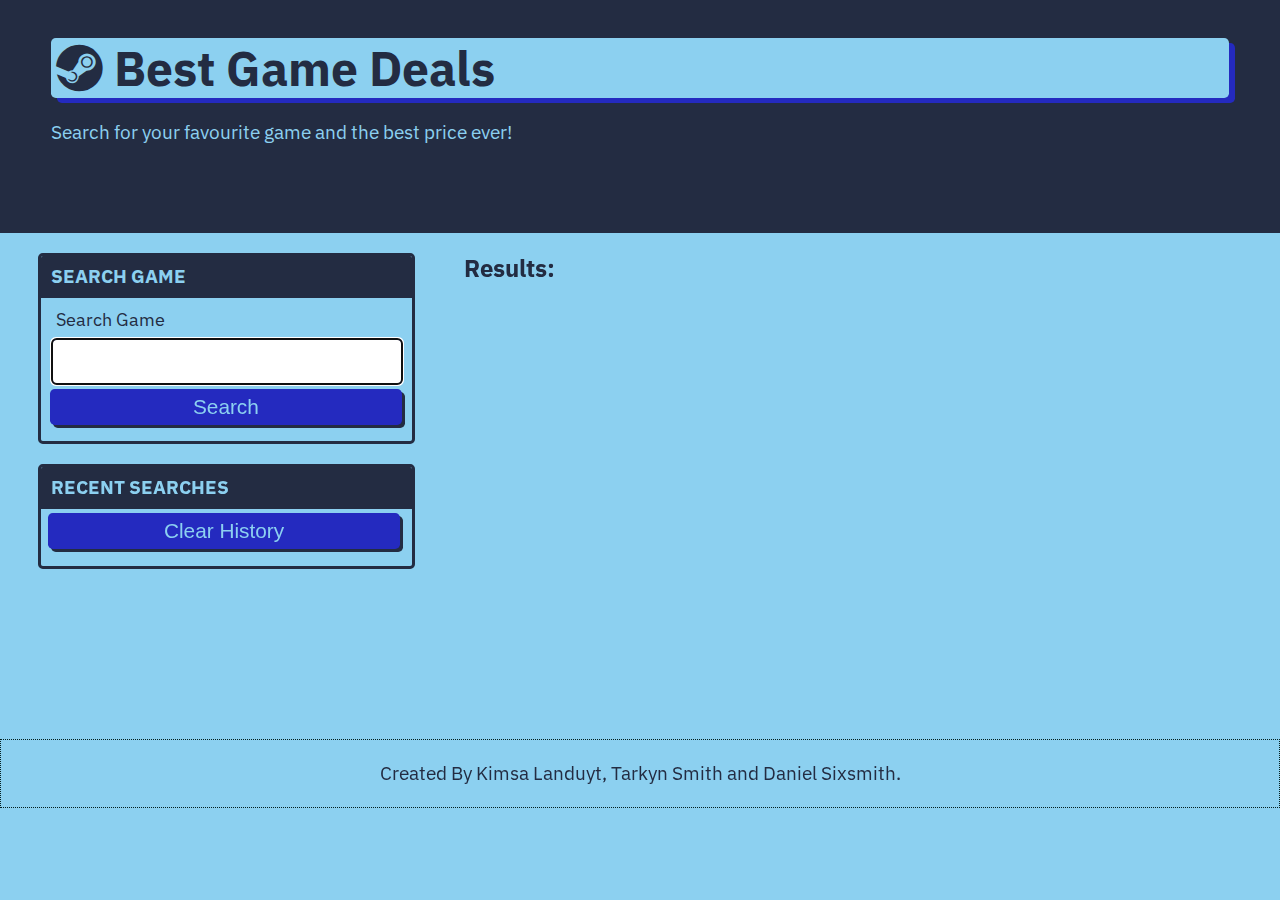
<file: index.html>
<!DOCTYPE html>
<html lang="en">

<head>
  <meta charset="UTF-8">
  <meta name="viewport" content="width=device-width, initial-scale=1.0">
  <meta http-equiv="X-UA-Compatible" content="ie=edge">
  <link href="https://fonts.googleapis.com/css?family=IBM+Plex+Sans:400,400i,700&display=swap" rel="stylesheet">
  <link rel="stylesheet" href="https://cdnjs.cloudflare.com/ajax/libs/font-awesome/5.11.2/css/all.min.css">
  <link rel="stylesheet" href="style.css" />
  <title>Game Deals</title>
  
</head>

<body class="flex-column min-100-vh">
  <header class="hero">
    <h1 class="app-title"><i class="fab fa-steam"></i> Best Game Deals</h1>
    <p>Search for your favourite game and the best price ever!
    </p>
  </header>


  <main class="flex-row justify-space-between">
    <div class="col-12 col-md-4">

      <div class="card">
        <h3 class="card-header text-uppercase">Search Game</h3>
        <form id="user-form" class="card-body">
          <label class="form-label" for="username">Search Game</label>
          <input id="userInput" autocomplete="on" type="text" autofocus="true" class="form-input" />
          <button id="searchButton" type="submit" class="btn">Search</button>
        </form>
      </div>
      <div class="card">
        <h3 class="card-header text-uppercase">Recent Searches</h3>
        <button id="clearButton" type="submit" class="btn">Clear History</button>
        <ul id="recent-search">

        </ul>
      </div>
    </div>
    <div id="search-result" class="col-12 col-md-8">
      <h2 class="subtitle">Results: <span id="search-term"></span></h2>
      <div id="deals">

      </div>
      <ul id="menu-ul">
        
        <img id="game-image">
      </ul>
    </div>
  </main>

  <script src="gameDeal.js"></script>
</body>
  
  <footer class="footer ">
    <div class="footing-section">
      <p>
        Created By Kimsa Landuyt, Tarkyn Smith and Daniel Sixsmith.
      </p>
    </div>
  </footer>
</html>
</file>
<file: style.css>
:root {
  --primary: #8cd0f0;
  --secondary: #3aaac4;
  --tertiary: #034a79;
  --light-dark: #242abf;
  --dark: #232c42;
  --border-radius: .3rem;

}

* {
  box-sizing: border-box;
}

body {
  background-color: var(--primary);
  margin: 0;
  padding: 0;
  font-family: "IBM Plex Sans", sans-serif;
  color: var(--dark);
  line-height: 1.5;
  font-size: 16px;
}

h1,
h2,
h3,
h4,
h5,
h6 {
  font-weight: 700;
  margin: 0;
  color: var(--dark);
  line-height: 1.25;
}

main {
  margin: 20px auto;
  width: 94%;
}

p {
  font-size: 1.2rem;
}

 .btn {
  font-size: 1.3rem;
  text-decoration:none;
  padding: 6px 5px;
  width: 100%;
  display: block;
  margin: 5px 0;
  border-radius: var(--border-radius);
  color: var(--primary);
  border: none;
  outline: none;
  background-color: var(--light-dark);
  box-shadow: 3px 3px var(--dark);
  transform: translate(-1px, -1px);
}

 .btn:hover {
  color: var(--primary);
  background-color: var(--tertiary);
  transform: translate(0, 0);
  box-shadow: 2px 2px var(--dark);
}

.btn-inline {
  display: inline;
}

.btn-back {
  border-radius: var(--border-radius);
  color: var(--primary);
  border: none;
  outline: none;
  background-color: var(--light-dark);
  box-shadow: 3px 3px var(--secondary);
  transform: translate(-1px, -1px);
  display: inline-block;
  width: auto;
  margin-top: 20px;
  padding: 15px;
  text-decoration: none;
  font-size: 1.2rem;
}

 .btn-back:hover {
  color: var(--primary);
  background-color: var(--tertiary);
  transform: translate(0, 0);
  box-shadow: 2px 2px var(--dark);
}

.hero {
  padding: 3% 4%;
  background-color: var(--dark);
  color: var(--primary);
}

.hero p {
  max-width: 75%;
}

.app-title {
  font-size: 3rem;
  background-color: var(--primary);
  color: var(--dark);
  padding: 0 5px;
  display: block;
  position: relative;
  border-radius: var(--border-radius);
  box-shadow: 6px 5px var(--light-dark);
}

.list-group {
  padding: 0;
  list-style: none;
}

.list-item {
  margin-bottom: 10px;
  padding: 1.5%;
  border-radius: var(--border-radius);
  background-color: var(--light-dark);
  color: var(--primary);
  text-decoration: none;
}

.list-item:hover {
  background-color: var(--dark);
}

.status-icon {
  padding: 2px 5px;
  margin: 0 5px;
  background-color: rgba(255,255,255, 1);
  border-radius: var(--border-radius);
}

.icon-danger {
  color: rgb(255, 70, 70);
}

.icon-success {
  color: rgb(29, 153, 255);
}

.card {
  margin: 0 0 20px 0;
  border: 3px solid var(--dark);
  border-radius: var(--border-radius);
}

.card-header {
  color: var(--primary);
  background-color: var(--dark);
  padding: 2.5%;
  border-radius: calc(.18rem - 1px) calc(.18rem - 1px) 0 0;
}

.card-body {
  padding: 2.5%;
}

.form-label,
.form-input,
.form-textarea {
  display: block;
}

.form-label {
  font-size: 1.1rem;
  margin: 0 0 0 5px;
}

.form-input {
  width: 100%;
  padding: 3%;
  margin: 5px 0;
  font-size: 1.2rem;
  border: 2px solid var(--light-dark);
  border-radius: var(--border-radius);
}

/* HEIGHT / WIDTH UTILS */
.min-100-vh {
  min-height: 100vh;
}

.min-100-vw {
  min-width: 100vw;
}

/* FONT UTILS */
.text-uppercase {
  text-transform: uppercase;
}


/* FLEX CONTENT */
.flex-row {
  display: flex;
  flex-wrap: wrap;
}

.flex-column {
  display: flex;
  flex-direction: column;
  flex-wrap: wrap;
}

.justify-space-between {
  justify-content: space-between;
}

.justify-space-around {
  justify-content: space-around;
}

.justify-flex-start {
  justify-content: flex-start
}

.justify-flex-end {
  justify-content: flex-end;
}

.justify-center {
  justify-content: center;
}

.align-stretch {
  align-items: stretch;
}

.align-end {
  align-items: flex-end;
}

.align-center {
  align-items: center;
}

.col-auto {
  flex-grow: 1;
}

.col-1 {
  flex: 0 0 calc(100% * 1 / 12 - 2%);
}

.col-2 {
  flex: 0 0 calc(100% * 2 / 12 - 2%);
}

.col-3 {
  flex: 0 0 calc(100% * 3 / 12 - 2%);
}

.col-4 {
  flex: 0 0 calc(100% * 4 / 12 - 2%);
}

.col-5 {
  flex: 0 0 calc(100% * 5 / 12 - 2%);
}

.col-6 {
  flex: 0 0 calc(100% * 6 / 12 - 2%);
}

.col-7 {
  flex: 0 0 calc(100% * 7 / 12 - 2%);
}

.col-8 {
  flex: 0 0 calc(100% * 8 / 12 - 2%);
}

.col-9 {
  flex: 0 0 calc(100% * 9 / 12 - 2%);
}

.col-10 {
  flex: 0 0 calc(100% * 10 / 12 - 2%);
}

.col-11 {
  flex: 0 0 calc(100% * 11 / 12 - 2%);
}

.col-12 {
  flex: 0 0 100%;
}

/* col-sm */
@media screen and (min-width: 640px) {
  .col-sm-1 {
    flex: 0 0 calc(100% * 1 / 12 - 2%);
  }

  .col-sm-2 {
    flex: 0 0 calc(100% * 2 / 12 - 2%);
  }

  .col-sm-3 {
    flex: 0 0 calc(100% * 3 / 12 - 2%);
  }

  .col-sm-4 {
    flex: 0 0 calc(100% * 4 / 12 - 2%);
  }

  .col-sm-5 {
    flex: 0 0 calc(100% * 5 / 12 - 2%);
  }

  .col-sm-6 {
    flex: 0 0 calc(100% * 6 / 12 - 2%);
  }

  .col-sm-7 {
    flex: 0 0 calc(100% * 7 / 12 - 2%);
  }

  .col-sm-8 {
    flex: 0 0 calc(100% * 8 / 12 - 2%);
  }

  .col-sm-9 {
    flex: 0 0 calc(100% * 9 / 12 - 2%);
  }

  .col-sm-10 {
    flex: 0 0 calc(100% * 10 / 12 - 2%);
  }

  .col-sm-11 {
    flex: 0 0 calc(100% * 11 / 12 - 2%);
  }

  .col-sm-12 {
    flex: 0 0 100%;
  }
}



@media screen and (min-width: 768px) {
  .col-md-1 {
    flex: 0 0 calc(100% * 1 / 12 - 2%);
  }

  .col-md-2 {
    flex: 0 0 calc(100% * 2 / 12 - 2%);
  }

  .col-md-3 {
    flex: 0 0 calc(100% * 3 / 12 - 2%);
  }

  .col-md-4 {
    flex: 0 0 calc(100% * 4 / 12 - 2%);
  }

  .col-md-5 {
    flex: 0 0 calc(100% * 5 / 12 - 2%);
  }

  .col-md-6 {
    flex: 0 0 calc(100% * 6 / 12 - 2%);
  }

  .col-md-7 {
    flex: 0 0 calc(100% * 7 / 12 - 2%);
  }

  .col-md-8 {
    flex: 0 0 calc(100% * 8 / 12 - 2%);
  }

  .col-md-9 {
    flex: 0 0 calc(100% * 9 / 12 - 2%);
  }

  .col-md-10 {
    flex: 0 0 calc(100% * 10 / 12 - 2%);
  }

  .col-md-11 {
    flex: 0 0 calc(100% * 11 / 12 - 2%);
  }

  .col-md-12 {
    flex: 0 0 100%;
  }
}


@media screen and (min-width: 992px) {
  .col-lg-1 {
    flex: 0 0 calc(100% * 1 / 12 - 2%);
  }

  .col-lg-2 {
    flex: 0 0 calc(100% * 2 / 12 - 2%);
  }

  .col-lg-3 {
    flex: 0 0 calc(100% * 3 / 12 - 2%);
  }

  .col-lg-4 {
    flex: 0 0 calc(100% * 4 / 12 - 2%);
  }

  .col-lg-5 {
    flex: 0 0 calc(100% * 5 / 12 - 2%);
  }

  .col-lg-6 {
    flex: 0 0 calc(100% * 6 / 12 - 2%);
  }

  .col-lg-7 {
    flex: 0 0 calc(100% * 7 / 12 - 2%);
  }

  .col-lg-8 {
    flex: 0 0 calc(100% * 8 / 12 - 2%);
  }

  .col-lg-9 {
    flex: 0 0 calc(100% * 9 / 12 - 2%);
  }

  .col-lg-10 {
    flex: 0 0 calc(100% * 10 / 12 - 2%);
  }

  .col-lg-11 {
    flex: 0 0 calc(100% * 11 / 12 - 2%);
  }

  .col-lg-12 {
    flex: 0 0 100%;
  }
}

/* col-xl */
@media screen and (min-width: 1200px) {
  .col-xl-1 {
    flex: 0 0 calc(100% * 1 / 12 - 2%);
  }

  .col-xl-2 {
    flex: 0 0 calc(100% * 2 / 12 - 2%);
  }

  .col-xl-3 {
    flex: 0 0 calc(100% * 3 / 12 - 2%);
  }

  .col-xl-4 {
    flex: 0 0 calc(100% * 4 / 12 - 2%);
  }

  .col-xl-5 {
    flex: 0 0 calc(100% * 5 / 12 - 2%);
  }

  .col-xl-6 {
    flex: 0 0 calc(100% * 6 / 12 - 2%);
  }

  .col-xl-7 {
    flex: 0 0 calc(100% * 7 / 12 - 2%);
  }

  .col-xl-8 {
    flex: 0 0 calc(100% * 8 / 12 - 2%);
  }

  .col-xl-9 {
    flex: 0 0 calc(100% * 9 / 12 - 2%);
  }

  .col-xl-10 {
    flex: 0 0 calc(100% * 10 / 12 - 2%);
  }

  .col-xl-11 {
    flex: 0 0 calc(100% * 11 / 12 - 2%);
  }

  .col-xl-12 {
    flex: 0 0 100%;
  }
}

.footing-section {
  justify-content: center;
  align-items: center;
  display: flex;
  border: 1px dotted rgb(3, 32, 32);
  margin-top: 130px;
}


.deal {
  background-image: linear-gradient(to right, rgb(12, 52, 146), rgb(5, 21, 58));
  line-height: 25px;
  color: lightblue;
  padding: 1rem;
  margin: 1rem;
  border-radius: 40px 5px;
}

.title {
  color: lightblue;
}
.link {
  color: lightblue;
}

#game-image{
  width: 20%;
  height: 10%;
  margin-top: 5px;
}

li{
  list-style-type: none;
  margin-bottom: 20px;
  border: 3px solid white;
  background-color: var(--tertiary);
  color: var(--primary);
  border-radius: var(--border-radius);
  padding: 3px;

}

#title{
  font-size: xx-large;
}

#cheap{
  border-top: 3px;
  border-right: 3px;
  border-bottom: 3px;
}

.error{
background-color: red;
}
img{
  position: relative;
  align-items: center;
  height: 150px;
  width: 250px;
  margin-top: 20px;
  border-radius: var(--border-radius);
}

#container{
  justify-content: center;
}

#clearButton{
  width: 95%;
  margin-left: 2%;
}

.history{
  width: 95%;
}
</file>
